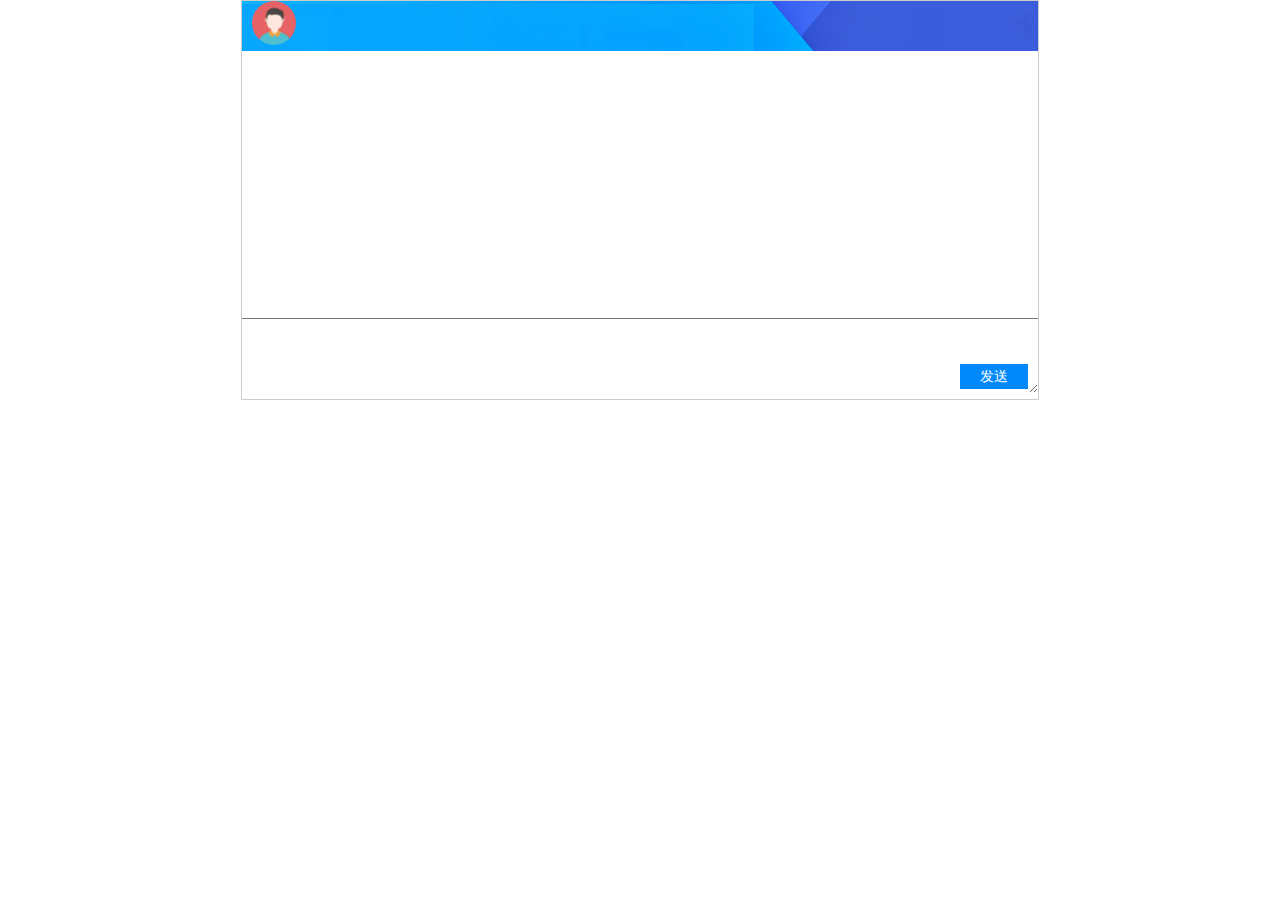
<file: src/main/resources/frontend/chatroom.html>
﻿<!DOCTYPE html>
<html>
<head>
    <meta http-equiv="Content-Type" content="text/html; charset=utf-8"/>
    <title>Wilson的聊天室</title>
    <link rel="icon" href="./static/img/chat.ico" type="image/x-icon"/>
    <link rel="stylesheet" type="text/css" href="./static/css/chatroom.css">
    <link rel="stylesheet" type="text/css" href="./static/css/common/layui.css">
    <link rel="stylesheet" type="text/css" href="./static/css/common/bootstrap.min.css">
    <link rel="stylesheet" type="text/css" href="./static/css/common/fileinput.min.css">
</head>
<script type="text/javascript" src="./static/js/common/jquery-1.9.1.min.js"></script>
<script type="text/javascript" src="./static/js/common/jquery.actual.min.js"></script>
<script type="text/javascript" src="./static/js/common/bootstrap.min.js"></script>
<script type="text/javascript">
    let userId;
    let socket;
    let sentMessageMap;
    let senderId;
    let receiverId;
    let msgType;

    let ws = {
        register: function () {
            if (!window.WebSocket) {
                return;
            }
            if (socket.readyState === WebSocket.OPEN) {
                var data = {
                    "userId": userId,
                    "type": "REGISTER"
                };
                socket.send(JSON.stringify(data));
            } else {
                alert("Websocket连接没有开启！");
            }
        },
        sendPrivateChatMsg: function (fromUser, toUser, content) {
            if (socket.readyState === WebSocket.OPEN) {
                let data = {
                    "msgType": msgType,
                    "fromUser": fromUser,
                    "toUser": toUser,
                    "content": content
                };
                socket.send(JSON.stringify(data));
            } else {
                alert("Websocket连接没有开启!");
            }
        },
        sendGroupChatMsg: function (roomId, fromUser, content) {
            if (socket.readyState === WebSocket.OPEN) {
                let data = {
                    "roomId": roomId,
                    "msgType": msgType,
                    "fromUser": fromUser,
                    "content": content
                };
                console.log("send:" + data);
                socket.send(JSON.stringify(data));
            } else {
                alert("Websocket连接没有开启!");
            }
        },
        remove: function () {
            socket.close();
        }
    };
    $(document).ready(function () {
        $(".sendBtn").click(function () {
            const content = $("#dope").val();
            msgType = getUrlParam("msgType");
            let result;
            switch (msgType) {
                case "GroupChat":
                    senderId = getUrlParam("fromUser");
                    roomId = getUrlParam("roomId");
                    result = ws.sendGroupChatMsg(roomId, senderId, content);
                    $("#dope").val("");
                    break;
                case "PrivateChat":
                    senderId = getUrlParam("fromUser");
                    receiverId = getUrlParam("toUser");
                    result = ws.sendPrivateChatMsg(senderId, receiverId, content);
                    $("#content").append("<br/>me: " + content);
                    $("#dope").val("");
                    break;
                default:
                    break;
            }
        });
    });

    //获取url中的参数
    function getUrlParam(name) {
        var reg = new RegExp("(^|&)" + name + "=([^&]*)(&|$)"); //构造一个含有目标参数的正则表达式对象
        var r = window.location.search.substr(1).match(reg);  //匹配目标参数
        if (r != null) return unescape(r[2]);
        return null; //返回参数值
    }

    function randomString(length) {
        length = length || 32;
        let t = "ABCDEFGHJKMNPQRSTWXYZabcdefhijkmnprstwxyz2345678",
            a = t.length,
            n = "";
        for (let i = 0; i < length; i++) n += t.charAt(Math.floor(Math.random() * a));
        return n
    }

    if (!window.WebSocket) {
        window.WebSocket = window.MozWebSocket;
    }
    if (window.WebSocket) {
        let params;
        if (getUrlParam("msgType") === "PrivateChat") {
            params = "?fromUser=" + getUrlParam("fromUser") + "&toUser=" + getUrlParam("toUser") + "&msgType=PrivateChat";
        } else if (getUrlParam("msgType") === "GroupChat") {
            let user = getUrlParam("fromUser") === null ? randomString(6) : getUrlParam("fromUser");
            let roomId = getUrlParam("roomId");
            params = "?msgType=GroupChat&fromUser=" + user + "&roomId=" + roomId;
        } else {
            params = "?msgType=null";
        }
        socket = new WebSocket("ws://localhost:9000/chat" + params);
        socket.onmessage = function (event) {
            console.log("on message:" + event.data);
            let resp;
            let msgType = getUrlParam("msgType") == null ? "GroupChat" : getUrlParam("msgType");
            switch (msgType) {
                case "GroupChat":
                    senderId = getUrlParam("fromUser");
                    resp = $.parseJSON(event.data);
                    if (resp.code === 200) {
                        let data = resp.data;
                        if (data.fromUser === senderId) {
                            $("#content").append("<br/>me: " + data.content);
                        } else {
                            $("#content").append("<br/>" + data.fromUser + ": " + data.content);
                        }
                    } else {
                        console.log("resp.msg:" + resp.msg);
                    }
                    break;
                case "PrivateChat":
                    senderId = getUrlParam("fromUser");
                    resp = $.parseJSON(event.data);
                    if (resp.code === 200) {
                        let data = resp.data;
                        if (data.toUser === senderId) {
                            $("#content").append("<br/>" + data.fromUser + ": " + data.content);
                        }
                    } else {
                        console.log("resp.msg:" + resp.msg);
                    }
                    break;
                default:
                    break;
            }
        };
        socket.onopen = function () {
            console.log("websocket connect success");
        };
        socket.onclose = function (event) {
            console.log("websocket close");
            console.log(event);
        };
    } else {
        alert("您的浏览器不支持WebSocket！");
    }</script>

<body>
<div class="qqBox">
    <div class="BoxHead">
        <div class="headImg">
            <img id="avatarUrl" src="static/img/avatar/Member001.jpg"/>
        </div>
        <div id="username" class="internetName"></div>
    </div>
    <div class="context">
        <div class="conRight">
            <div class="Righthead">
                <div class="headName"></div>
            </div>
        </div>
        <div id="content"></div>
    </div>

    <div class="inputBox">
        <!--            <div class="inputBox">-->
        <textarea id="dope"
                  style="overflow:hidden;width: 100%;height: 75px;border-bottom: none;border-left: none;border-right: none; outline: none;"
                  name="" rows="" cols=""></textarea>
        <button title="按下回车可发送" class="sendBtn">发送</button>
    </div>
</div>


</body>
</html>
</file>
<file: src/main/resources/frontend/static/css/chatroom.css>
body {
	font-family:"微软雅黑" !important;
}

.qqBox{
    width: 798px;
    height: 400px;
    border: 1px solid #ccc;
    position: relative;
    top: 0;
    bottom: 0;
    left: 0;
    right: 0;
    margin:auto;
    display: -webkit-box;
    -webkit-box-orient: vertical;
}
.BoxHead{
    width: 100%;
    height: 52px;
    background: url(../img/box_head.jpg) no-repeat;
    display: -webkit-box;
    -webkit-box-orient: horizontal;
}
.headImg{
    width: 44px;
    height: 44px;
    border-radius: 60%;
    margin:0 10px;
}
.headImg img{
    width: 100%;
    height: 100%;
    border-radius:50%;
}
.internetName{
    width: auto;
    height: 52px;
    line-height: 52px;
    color: white;
}
.context{
	-webkit-box-flex: 1;
	display: -webkit-box;
	-webkit-box-orient: horizontal;
    height: 300px;
}
.conLeft{
    width: 200px;
    height:548px;
    overflow: auto;
    background: #fafafa;
}
.conLeft::-webkit-scrollbar{
    width: 0;
}
.conLeft ul{
    list-style: none;
    margin: 0;
    padding: 0;
}
.conLeft li{
    width: 100%;
    height: 62px;
    display: -webkit-box;
    -webkit-box-orient: horizontal;
}
.conLeft li .liLeft{
	position: relative;
    width:30%;
    height: 100%;
}
.liLeft img{
    margin: 10px;
    width: 42px;
    height: 42px;
}
.liRight span{
    display:block;
    font-size: 16px;
    height: 31px;
    line-height: 31px;
}
.liRight span:last-child{
    font-size: 14px;
    color: #767676;
    line-height:15px;
    overflow: hidden;
}
.conRight{
    -webkit-box-flex: 1;
    display: none;
    -webkit-box-orient: vertical;
}
.Righthead{
    width: 100%;
    height: 42px;
    border-bottom: 1px solid #ccc;
}
.headName{
    width: auto;
    height: 100%;
    line-height: 42px;
    margin-left: 20px;
    font-family: "微软雅黑";
    font-size: 18px;
    float: left;
}
.headConfig{
    width: 20%;
    float: right;
    height: 100%;
    
}
.headConfig ul{
    list-style: none;
    margin: 0;
    padding: 0;
    display: -webkit-box;
    -webkit-box-orient: horizontal;
}
.headConfig li{
    margin:10px 5px;
}
.RightCont{
    -webkit-box-flex: 1;
    overflow-y: scroll;
    overflow-x: hidden;
}

.RightCont::-webkit-scrollbar{
    width: 15px;
}
.RightCont ul{
    list-style: none;
    margin: 0;
    padding: 0;
}
.RightCont li{
    width: 100%;
    /* height: 42px; */
    /*display: -webkit-box;
    -webkit-box-orient: horizontal;*/
    margin-top: 10px;
}
.nesHead{
    border-radius: 50%;
    margin-left:10px ;
    float: left;
}
.nesHead img{
    width: 40px;
    height: 40px;
    border-radius: 50%;
}
.news{
    /* width: 300px; */
    word-wrap: break-word;
    background: #eeeeee;
    padding:5px 16px;
    margin: 4px;
    line-height: 24px;
    font-size: 14px;
    border-radius:10px;
    /* margin-left: 180px; */
    position: relative;
    float: left;
    text-align:left;
}
.news .jiao{
    position: absolute;
    left: -8px;
    top: 10px;
}
.ExP img{
	width: 21px;
    height: 18px;
    margin-top: 2px;
    cursor: pointer;
}
.Expr{
    width: 60px;
    height: 60px;
    margin: 5px;
}
.answerHead{
    border-radius: 50%;
    margin-left:15px ;
    float: left;
}
.answerHead img{
    width: 40px;
    height: 40px;
    border-radius: 50%;
}
.answers{
    /* width: 300px; */
    word-wrap: break-word;
    background: #eeeeee;
    padding:5px 16px;
    margin: 4px;
    line-height: 24px;
    font-size: 14px;
    border-radius:10px;
    margin-left: 10px;
    /* margin-right: 170px; */
    position: relative;
    float: right;
}
.answers .jiao{
    position: absolute;
    right: -8px;
    top: 10px;
}
.RightFoot{
    width: 100%;
    height: 118px;
    border-top: 1px solid #ccc;
    position: relative;
}
.emjon{
    width: 425px;
    height: 250px;
    border: 1px solid #ccc;
    position: absolute;
    left:0;
    top:-250px;
    display: none;
    background: #fff;
}
.emjon ul{
    list-style: none;
    margin:0;
}
.emjon ul li{
    width: 50px;
    height: 50px;
    margin: 5px;
    float: left;
    
}
.emjon ul li:hover{
box-shadow:5px 5px 5px #888888;
transform: scale(1.2);
    
}
.emjon ul li img{
    width: 100%;
    height: 100%;
    
}
.footTop{
    width: 100%;
    height: auto;
}
.footTop ul{
    list-style: none;
    margin: 0;
    padding: 0;
    display: -webkit-box;
    -webkit-box-orient: horizontal;
}
.footTop li{
    margin: 5px 5px;
}
.sendBtn{
    width: 68px;
    height: 25px;
    background: #0188fb;
    border: none;
    position: absolute;
    bottom: 10px;
    right: 10px;
    color: white;
}
.bg{
    background: #ebebec;
}
.hidden-userId{
    display:none !important;
}
.hidden-groupId {
	display:none !important;
}
.newsList-temp {
    display:none !important;	
}
.send-file-shown {
    width: 250px; 
    margin-left:277px; 
    float:left;
    border-radius: 10px;
    background: #eeeeee;
    padding: 8px 20px;
}
.receive-file-shown {
    width: 250px;
    margin-right: 262px !important;
    float:right;
    border-radius: 10px;
    background: #eeeeee;
    padding: 8px 20px;
}
.badge-avatar {
	margin: 0px 0px 0px 42px;
    position: absolute !important;
}
.logout {
	margin-left: 625px;
    margin-bottom: 20px;
    opacity: 0.5 !important;
}
.file-upload {
	cursor: pointer;
}
</file>
<file: src/main/resources/frontend/static/css/common/layui.css>
/** layui-v2.2.5 MIT License By https://www.layui.com */
 .layui-inline,img{display:inline-block;vertical-align:middle}h1,h2,h3,h4,h5,h6{font-weight:400}.layui-edge,.layui-header,.layui-inline,.layui-main{position:relative}.layui-btn,.layui-edge,.layui-inline,img{vertical-align:middle}.layui-btn,.layui-disabled,.layui-icon,.layui-unselect{-webkit-user-select:none;-ms-user-select:none;-moz-user-select:none}blockquote,body,button,dd,div,dl,dt,form,h1,h2,h3,h4,h5,h6,input,li,ol,p,pre,td,textarea,th,ul{margin:0;padding:0;-webkit-tap-highlight-color:rgba(0,0,0,0)}a:active,a:hover{outline:0}img{border:none}li{list-style:none}table{border-collapse:collapse;border-spacing:0}h4,h5,h6{font-size:100%}button,input,optgroup,option,select,textarea{font-family:inherit;font-size:inherit;font-style:inherit;font-weight:inherit;outline:0}pre{white-space:pre-wrap;white-space:-moz-pre-wrap;white-space:-pre-wrap;white-space:-o-pre-wrap;word-wrap:break-word}body{line-height:24px;font:14px Helvetica Neue,Helvetica,PingFang SC,\5FAE\8F6F\96C5\9ED1,Tahoma,Arial,sans-serif}hr{height:1px;margin:10px 0;border:0;clear:both}a{color:#333;text-decoration:none}a:hover{color:#777}a cite{font-style:normal;*cursor:pointer}.layui-border-box,.layui-border-box *{box-sizing:border-box}.layui-box,.layui-box *{box-sizing:content-box}.layui-clear{clear:both;*zoom:1}.layui-clear:after{content:'\20';clear:both;*zoom:1;display:block;height:0}.layui-inline{*display:inline;*zoom:1}.layui-edge{display:inline-block;width:0;height:0;border-width:6px;border-style:dashed;border-color:transparent;overflow:hidden}.layui-edge-top{top:-4px;border-bottom-color:#999;border-bottom-style:solid}.layui-edge-right{border-left-color:#999;border-left-style:solid}.layui-edge-bottom{top:2px;border-top-color:#999;border-top-style:solid}.layui-edge-left{border-right-color:#999;border-right-style:solid}.layui-elip{text-overflow:ellipsis;overflow:hidden;white-space:nowrap}.layui-disabled,.layui-disabled:hover{color:#d2d2d2!important;cursor:not-allowed!important}.layui-circle{border-radius:100%}.layui-show{display:block!important}.layui-hide{display:none!important}@font-face{font-family:layui-icon;src:url(../font/iconfont.eot?v=220);src:url(../font/iconfont.eot?v=220#iefix) format('embedded-opentype'),url(../font/iconfont.svg?v=220#iconfont) format('svg'),url(../font/iconfont.woff?v=220) format('woff'),url(../font/iconfont.ttf?v=220) format('truetype')}.layui-icon{font-family:layui-icon!important;font-size:16px;font-style:normal;-webkit-font-smoothing:antialiased;-moz-osx-font-smoothing:grayscale}.layui-icon-duihua:before{content:"\e611"}.layui-icon-shezhi:before{content:"\e614"}.layui-icon-yinshenim:before{content:"\e60f"}.layui-icon-search:before{content:"\e615"}.layui-icon-fenxiang1:before{content:"\e641"}.layui-icon-shezhi1:before{content:"\e620"}.layui-icon-yinqing:before{content:"\e628"}.layui-icon-yuejuancuohao:before{content:"\1006"}.layui-icon-cuo:before{content:"\1007"}.layui-icon-baobiao:before{content:"\e629"}.layui-icon-star:before{content:"\e600"}.layui-icon-yuandian:before{content:"\e617"}.layui-icon-chat:before{content:"\e606"}.layui-icon-logo:before{content:"\e609"}.layui-icon-list:before{content:"\e60a"}.layui-icon-tubiao:before{content:"\e62c"}.layui-icon-right:before{content:"\1005"}.layui-icon-huanfu2:before{content:"\e61b"}.layui-icon-On-line:before{content:"\e610"}.layui-icon-biaoge:before{content:"\e62d"}.layui-icon-youyou:before{content:"\e602"}.layui-icon-zuozuo:before{content:"\e603"}.layui-icon-cart-simple:before{content:"\e698"}.layui-icon-cry:before{content:"\e69c"}.layui-icon-smile:before{content:"\e6af"}.layui-icon-survey:before{content:"\e6b2"}.layui-icon-tree:before{content:"\e62e"}.layui-icon-iconfont17:before{content:"\e62f"}.layui-icon-tianjia:before{content:"\e61f"}.layui-icon-xiazai:before{content:"\e601"}.layui-icon-xuanzemoban48:before{content:"\e630"}.layui-icon-gongju:before{content:"\e631"}.layui-icon-face-surprised:before{content:"\e664"}.layui-icon-bianji:before{content:"\e642"}.layui-icon-speaker:before{content:"\e645"}.layui-icon-xiangxia:before{content:"\e61a"}.layui-icon-wenjian:before{content:"\e621"}.layui-icon-layouts:before{content:"\e632"}.layui-icon-duigou:before{content:"\e618"}.layui-icon-tianjia1:before{content:"\e608"}.layui-icon-yaoyaozhibofanye:before{content:"\e633"}.layui-icon-read:before{content:"\e705"}.layui-icon-404:before{content:"\e61c"}.layui-icon-lunbozutu:before{content:"\e634"}.layui-icon-help:before{content:"\e607"}.layui-icon-daima1:before{content:"\e635"}.layui-icon-jinshui:before{content:"\e636"}.layui-icon-find-fill:before{content:"\e670"}.layui-icon-about:before{content:"\e60b"}.layui-icon-location:before{content:"\e715"}.layui-icon-xiangshang:before{content:"\e619"}.layui-icon-pause:before{content:"\e651"}.layui-icon-riqi:before{content:"\e637"}.layui-icon-uploadfile:before{content:"\e61d"}.layui-icon-delete:before{content:"\e640"}.layui-icon-play:before{content:"\e652"}.layui-icon-top:before{content:"\e604"}.layui-icon-haoyouqingqiu:before{content:"\e612"}.layui-icon-weibiaoti1:before{content:"\e605"}.layui-icon-chuangkou:before{content:"\e638"}.layui-icon-comiisbiaoqing:before{content:"\e60c"}.layui-icon-zhengque:before{content:"\e616"}.layui-icon-dollar:before{content:"\e659"}.layui-icon-iconfontwodehaoyou:before{content:"\e613"}.layui-icon-wenjianxiazai:before{content:"\e61e"}.layui-icon-tupian:before{content:"\e60d"}.layui-icon-lianjie:before{content:"\e64c"}.layui-icon-diamond:before{content:"\e735"}.layui-icon-jilu:before{content:"\e60e"}.layui-icon-liucheng:before{content:"\e622"}.layui-icon-fontstrikethrough:before{content:"\e64f"}.layui-icon-unlink:before{content:"\e64d"}.layui-icon-bianjiwenzi:before{content:"\e639"}.layui-icon-sanjiao:before{content:"\e623"}.layui-icon-danxuankuanghouxuan:before{content:"\e63f"}.layui-icon-danxuankuangxuanzhong:before{content:"\e643"}.layui-icon-juzhongduiqi:before{content:"\e647"}.layui-icon-youduiqi:before{content:"\e648"}.layui-icon-zuoduiqi:before{content:"\e649"}.layui-icon-gongsisvgtubiaozongji22:before{content:"\e626"}.layui-icon-gongsisvgtubiaozongji23:before{content:"\e627"}.layui-icon-refresh-2:before{content:"\1002"}.layui-icon-loading-1:before{content:"\e63e"}.layui-icon-return:before{content:"\e65c"}.layui-icon-jiacu:before{content:"\e62b"}.layui-icon-uploading:before{content:"\e67c"}.layui-icon-liaotianduihuaimgoutong:before{content:"\e63a"}.layui-icon-video:before{content:"\e6ed"}.layui-icon-headset:before{content:"\e6fc"}.layui-icon-wenjianjiafan:before{content:"\e624"}.layui-icon-shouji:before{content:"\e63b"}.layui-icon-tianjia2:before{content:"\e654"}.layui-icon-wenjianjia:before{content:"\e7a0"}.layui-icon-biaoqing:before{content:"\e650"}.layui-icon-html:before{content:"\e64b"}.layui-icon-biaodan:before{content:"\e63c"}.layui-icon-cart:before{content:"\e657"}.layui-icon-camera-fill:before{content:"\e65d"}.layui-icon-25:before{content:"\e62a"}.layui-icon-emwdaima:before{content:"\e64e"}.layui-icon-fire:before{content:"\e756"}.layui-icon-set:before{content:"\e716"}.layui-icon-zitixiahuaxian:before{content:"\e646"}.layui-icon-sanjiao1:before{content:"\e625"}.layui-icon-tips:before{content:"\e702"}.layui-icon-tupian-copy-copy:before{content:"\e64a"}.layui-icon-more-vertical:before{content:"\e671"}.layui-icon-zhuti2:before{content:"\e66c"}.layui-icon-loading:before{content:"\e63d"}.layui-icon-xieti:before{content:"\e644"}.layui-icon-refresh-1:before{content:"\e666"}.layui-icon-rmb:before{content:"\e65e"}.layui-icon-home:before{content:"\e68e"}.layui-icon-user:before{content:"\e770"}.layui-icon-notice:before{content:"\e667"}.layui-icon-voice:before{content:"\e688"}.layui-icon-download:before{content:"\e681"}.layui-icon-snowflake:before{content:"\e6b1"}.layui-icon-yemian1:before{content:"\e655"}.layui-icon-template:before{content:"\e663"}.layui-icon-auz:before{content:"\e672"}.layui-icon-console:before{content:"\e665"}.layui-icon-app:before{content:"\e653"}.layui-icon-xiayiye:before{content:"\e65a"}.layui-icon-website:before{content:"\e7ae"}.layui-icon-xiayiye1:before{content:"\e65b"}.layui-icon-component:before{content:"\e857"}.layui-icon-more:before{content:"\e65f"}.layui-icon-shrink-right:before{content:"\e668"}.layui-icon-spread-left:before{content:"\e66b"}.layui-icon-camera:before{content:"\e660"}.layui-icon-note:before{content:"\e66e"}.layui-icon-refresh:before{content:"\e669"}.layui-icon-nv:before{content:"\e661"}.layui-icon-nan:before{content:"\e662"}.layui-icon-senior:before{content:"\e674"}.layui-icon-theme:before{content:"\e66a"}.layui-icon-tread:before{content:"\e6c5"}.layui-icon-praise:before{content:"\e6c6"}.layui-icon-star-fill:before{content:"\e658"}.layui-icon-template-1:before{content:"\e656"}.layui-icon-loading-2:before{content:"\e66d"}.layui-main{width:1140px;margin:0 auto}.layui-header{z-index:1000;height:60px}.layui-header a:hover{transition:all .5s;-webkit-transition:all .5s}.layui-side{position:fixed;top:0;bottom:0;z-index:999;width:200px;overflow-x:hidden}.layui-side-scroll{width:220px;height:100%;overflow-x:hidden}.layui-body{position:absolute;left:200px;right:0;top:0;bottom:0;z-index:998;width:auto;overflow:hidden;overflow-y:auto;box-sizing:border-box}.layui-layout-body{overflow:hidden}.layui-layout-admin .layui-header{background-color:#23262E}.layui-layout-admin .layui-side{top:60px;width:200px;overflow-x:hidden}.layui-layout-admin .layui-body{top:60px;bottom:44px}.layui-layout-admin .layui-main{width:auto;margin:0 15px}.layui-layout-admin .layui-footer{position:fixed;left:200px;right:0;bottom:0;height:44px;line-height:44px;padding:0 15px;background-color:#eee}.layui-layout-admin .layui-logo{position:absolute;left:0;top:0;width:200px;height:100%;line-height:60px;text-align:center;color:#009688;font-size:16px}.layui-layout-admin .layui-header .layui-nav{background:0 0}.layui-layout-left{position:absolute!important;left:200px;top:0}.layui-layout-right{position:absolute!important;right:0;top:0}.layui-container{position:relative;margin:0 auto;padding:0 15px;box-sizing:border-box}.layui-fluid{position:relative;margin:0 auto;padding:0 15px}.layui-row:after,.layui-row:before{content:'';display:block;clear:both}.layui-col-lg1,.layui-col-lg10,.layui-col-lg11,.layui-col-lg12,.layui-col-lg2,.layui-col-lg3,.layui-col-lg4,.layui-col-lg5,.layui-col-lg6,.layui-col-lg7,.layui-col-lg8,.layui-col-lg9,.layui-col-md1,.layui-col-md10,.layui-col-md11,.layui-col-md12,.layui-col-md2,.layui-col-md3,.layui-col-md4,.layui-col-md5,.layui-col-md6,.layui-col-md7,.layui-col-md8,.layui-col-md9,.layui-col-sm1,.layui-col-sm10,.layui-col-sm11,.layui-col-sm12,.layui-col-sm2,.layui-col-sm3,.layui-col-sm4,.layui-col-sm5,.layui-col-sm6,.layui-col-sm7,.layui-col-sm8,.layui-col-sm9,.layui-col-xs1,.layui-col-xs10,.layui-col-xs11,.layui-col-xs12,.layui-col-xs2,.layui-col-xs3,.layui-col-xs4,.layui-col-xs5,.layui-col-xs6,.layui-col-xs7,.layui-col-xs8,.layui-col-xs9{position:relative;display:block;box-sizing:border-box}.layui-col-xs1,.layui-col-xs10,.layui-col-xs11,.layui-col-xs12,.layui-col-xs2,.layui-col-xs3,.layui-col-xs4,.layui-col-xs5,.layui-col-xs6,.layui-col-xs7,.layui-col-xs8,.layui-col-xs9{float:left}.layui-col-xs1{width:8.33333333%}.layui-col-xs2{width:16.66666667%}.layui-col-xs3{width:25%}.layui-col-xs4{width:33.33333333%}.layui-col-xs5{width:41.66666667%}.layui-col-xs6{width:50%}.layui-col-xs7{width:58.33333333%}.layui-col-xs8{width:66.66666667%}.layui-col-xs9{width:75%}.layui-col-xs10{width:83.33333333%}.layui-col-xs11{width:91.66666667%}.layui-col-xs12{width:100%}.layui-col-xs-offset1{margin-left:8.33333333%}.layui-col-xs-offset2{margin-left:16.66666667%}.layui-col-xs-offset3{margin-left:25%}.layui-col-xs-offset4{margin-left:33.33333333%}.layui-col-xs-offset5{margin-left:41.66666667%}.layui-col-xs-offset6{margin-left:50%}.layui-col-xs-offset7{margin-left:58.33333333%}.layui-col-xs-offset8{margin-left:66.66666667%}.layui-col-xs-offset9{margin-left:75%}.layui-col-xs-offset10{margin-left:83.33333333%}.layui-col-xs-offset11{margin-left:91.66666667%}.layui-col-xs-offset12{margin-left:100%}@media screen and (max-width:768px){.layui-hide-xs{display:none!important}.layui-show-xs-block{display:block!important}.layui-show-xs-inline{display:inline!important}.layui-show-xs-inline-block{display:inline-block!important}}@media screen and (min-width:768px){.layui-container{width:750px}.layui-hide-sm{display:none!important}.layui-show-sm-block{display:block!important}.layui-show-sm-inline{display:inline!important}.layui-show-sm-inline-block{display:inline-block!important}.layui-col-sm1,.layui-col-sm10,.layui-col-sm11,.layui-col-sm12,.layui-col-sm2,.layui-col-sm3,.layui-col-sm4,.layui-col-sm5,.layui-col-sm6,.layui-col-sm7,.layui-col-sm8,.layui-col-sm9{float:left}.layui-col-sm1{width:8.33333333%}.layui-col-sm2{width:16.66666667%}.layui-col-sm3{width:25%}.layui-col-sm4{width:33.33333333%}.layui-col-sm5{width:41.66666667%}.layui-col-sm6{width:50%}.layui-col-sm7{width:58.33333333%}.layui-col-sm8{width:66.66666667%}.layui-col-sm9{width:75%}.layui-col-sm10{width:83.33333333%}.layui-col-sm11{width:91.66666667%}.layui-col-sm12{width:100%}.layui-col-sm-offset1{margin-left:8.33333333%}.layui-col-sm-offset2{margin-left:16.66666667%}.layui-col-sm-offset3{margin-left:25%}.layui-col-sm-offset4{margin-left:33.33333333%}.layui-col-sm-offset5{margin-left:41.66666667%}.layui-col-sm-offset6{margin-left:50%}.layui-col-sm-offset7{margin-left:58.33333333%}.layui-col-sm-offset8{margin-left:66.66666667%}.layui-col-sm-offset9{margin-left:75%}.layui-col-sm-offset10{margin-left:83.33333333%}.layui-col-sm-offset11{margin-left:91.66666667%}.layui-col-sm-offset12{margin-left:100%}}@media screen and (min-width:992px){.layui-container{width:970px}.layui-hide-md{display:none!important}.layui-show-md-block{display:block!important}.layui-show-md-inline{display:inline!important}.layui-show-md-inline-block{display:inline-block!important}.layui-col-md1,.layui-col-md10,.layui-col-md11,.layui-col-md12,.layui-col-md2,.layui-col-md3,.layui-col-md4,.layui-col-md5,.layui-col-md6,.layui-col-md7,.layui-col-md8,.layui-col-md9{float:left}.layui-col-md1{width:8.33333333%}.layui-col-md2{width:16.66666667%}.layui-col-md3{width:25%}.layui-col-md4{width:33.33333333%}.layui-col-md5{width:41.66666667%}.layui-col-md6{width:50%}.layui-col-md7{width:58.33333333%}.layui-col-md8{width:66.66666667%}.layui-col-md9{width:75%}.layui-col-md10{width:83.33333333%}.layui-col-md11{width:91.66666667%}.layui-col-md12{width:100%}.layui-col-md-offset1{margin-left:8.33333333%}.layui-col-md-offset2{margin-left:16.66666667%}.layui-col-md-offset3{margin-left:25%}.layui-col-md-offset4{margin-left:33.33333333%}.layui-col-md-offset5{margin-left:41.66666667%}.layui-col-md-offset6{margin-left:50%}.layui-col-md-offset7{margin-left:58.33333333%}.layui-col-md-offset8{margin-left:66.66666667%}.layui-col-md-offset9{margin-left:75%}.layui-col-md-offset10{margin-left:83.33333333%}.layui-col-md-offset11{margin-left:91.66666667%}.layui-col-md-offset12{margin-left:100%}}@media screen and (min-width:1200px){.layui-container{width:1170px}.layui-hide-lg{display:none!important}.layui-show-lg-block{display:block!important}.layui-show-lg-inline{display:inline!important}.layui-show-lg-inline-block{display:inline-block!important}.layui-col-lg1,.layui-col-lg10,.layui-col-lg11,.layui-col-lg12,.layui-col-lg2,.layui-col-lg3,.layui-col-lg4,.layui-col-lg5,.layui-col-lg6,.layui-col-lg7,.layui-col-lg8,.layui-col-lg9{float:left}.layui-col-lg1{width:8.33333333%}.layui-col-lg2{width:16.66666667%}.layui-col-lg3{width:25%}.layui-col-lg4{width:33.33333333%}.layui-col-lg5{width:41.66666667%}.layui-col-lg6{width:50%}.layui-col-lg7{width:58.33333333%}.layui-col-lg8{width:66.66666667%}.layui-col-lg9{width:75%}.layui-col-lg10{width:83.33333333%}.layui-col-lg11{width:91.66666667%}.layui-col-lg12{width:100%}.layui-col-lg-offset1{margin-left:8.33333333%}.layui-col-lg-offset2{margin-left:16.66666667%}.layui-col-lg-offset3{margin-left:25%}.layui-col-lg-offset4{margin-left:33.33333333%}.layui-col-lg-offset5{margin-left:41.66666667%}.layui-col-lg-offset6{margin-left:50%}.layui-col-lg-offset7{margin-left:58.33333333%}.layui-col-lg-offset8{margin-left:66.66666667%}.layui-col-lg-offset9{margin-left:75%}.layui-col-lg-offset10{margin-left:83.33333333%}.layui-col-lg-offset11{margin-left:91.66666667%}.layui-col-lg-offset12{margin-left:100%}}.layui-col-space1{margin:-.5px}.layui-col-space1>*{padding:.5px}.layui-col-space3{margin:-1.5px}.layui-col-space3>*{padding:1.5px}.layui-col-space5{margin:-2.5px}.layui-col-space5>*{padding:2.5px}.layui-col-space8{margin:-3.5px}.layui-col-space8>*{padding:3.5px}.layui-col-space10{margin:-5px}.layui-col-space10>*{padding:5px}.layui-col-space12{margin:-6px}.layui-col-space12>*{padding:6px}.layui-col-space15{margin:-7.5px}.layui-col-space15>*{padding:7.5px}.layui-col-space18{margin:-9px}.layui-col-space18>*{padding:9px}.layui-col-space20{margin:-10px}.layui-col-space20>*{padding:10px}.layui-col-space22{margin:-11px}.layui-col-space22>*{padding:11px}.layui-col-space25{margin:-12.5px}.layui-col-space25>*{padding:12.5px}.layui-col-space30{margin:-15px}.layui-col-space30>*{padding:15px}.layui-btn,.layui-input,.layui-select,.layui-textarea,.layui-upload-button{outline:0;-webkit-appearance:none;transition:all .3s;-webkit-transition:all .3s;box-sizing:border-box}.layui-elem-quote{margin-bottom:10px;padding:15px;line-height:22px;border-left:5px solid #009688;border-radius:0 2px 2px 0;background-color:#f2f2f2}.layui-quote-nm{border-style:solid;border-width:1px 1px 1px 5px;background:0 0}.layui-elem-field{margin-bottom:10px;padding:0;border-width:1px;border-style:solid}.layui-elem-field legend{margin-left:20px;padding:0 10px;font-size:20px;font-weight:300}.layui-field-title{margin:10px 0 20px;border-width:1px 0 0}.layui-field-box{padding:10px 15px}.layui-field-title .layui-field-box{padding:10px 0}.layui-progress{position:relative;height:6px;border-radius:20px;background-color:#e2e2e2}.layui-progress-bar{position:absolute;left:0;top:0;width:0;max-width:100%;height:6px;border-radius:20px;text-align:right;background-color:#5FB878;transition:all .3s;-webkit-transition:all .3s}.layui-progress-big,.layui-progress-big .layui-progress-bar{height:18px;line-height:18px}.layui-progress-text{position:relative;top:-20px;line-height:18px;font-size:12px;color:#666}.layui-progress-big .layui-progress-text{position:static;padding:0 10px;color:#fff}.layui-collapse{border-width:1px;border-style:solid;border-radius:2px}.layui-colla-content,.layui-colla-item{border-top-width:1px;border-top-style:solid}.layui-colla-item:first-child{border-top:none}.layui-colla-title{position:relative;height:42px;line-height:42px;padding:0 15px 0 35px;color:#333;background-color:#f2f2f2;cursor:pointer;font-size:14px}.layui-colla-content{display:none;padding:10px 15px;line-height:22px;color:#666}.layui-colla-icon{position:absolute;left:15px;top:0;font-size:14px}.layui-card-body,.layui-card-header,.layui-form-label,.layui-form-mid,.layui-form-select,.layui-input-block,.layui-input-inline,.layui-textarea{position:relative}.layui-card{margin-bottom:15px;border-radius:2px;background-color:#fff;box-shadow:0 1px 2px 0 rgba(0,0,0,.05)}.layui-card:last-child{margin-bottom:0}.layui-card-header{height:42px;line-height:42px;padding:0 15px;border-bottom:1px solid #f6f6f6;color:#333;border-radius:2px 2px 0 0;font-size:14px}.layui-bg-black,.layui-bg-blue,.layui-bg-cyan,.layui-bg-green,.layui-bg-orange,.layui-bg-red{color:#fff!important}.layui-card-body{padding:10px 15px;line-height:24px}.layui-card-body .layui-table{margin:5px 0}.layui-card .layui-tab{margin:0}.layui-panel-window{position:relative;padding:15px;border-radius:0;border-top:5px solid #E6E6E6;background-color:#fff}.layui-bg-red{background-color:#FF5722!important}.layui-bg-orange{background-color:#FFB800!important}.layui-bg-green{background-color:#009688!important}.layui-bg-cyan{background-color:#2F4056!important}.layui-bg-blue{background-color:#1E9FFF!important}.layui-bg-black{background-color:#393D49!important}.layui-bg-gray{background-color:#eee!important;color:#666!important}.layui-badge-rim,.layui-colla-content,.layui-colla-item,.layui-collapse,.layui-elem-field,.layui-form-pane .layui-form-item[pane],.layui-form-pane .layui-form-label,.layui-input,.layui-layedit,.layui-layedit-tool,.layui-quote-nm,.layui-select,.layui-tab-bar,.layui-tab-card,.layui-tab-title,.layui-tab-title .layui-this:after,.layui-textarea{border-color:#e6e6e6}.layui-timeline-item:before,hr{background-color:#e6e6e6}.layui-text{line-height:22px;font-size:14px;color:#666}.layui-text h1,.layui-text h2,.layui-text h3{font-weight:500;color:#333}.layui-text h1{font-size:30px}.layui-text h2{font-size:24px}.layui-text h3{font-size:18px}.layui-text a:not(.layui-btn){color:#01AAED}.layui-text a:not(.layui-btn):hover{text-decoration:underline}.layui-text ul{padding:5px 0 5px 15px}.layui-text ul li{margin-top:5px;list-style-type:disc}.layui-text em,.layui-word-aux{color:#999!important;padding:0 5px!important}.layui-btn{display:inline-block;height:38px;line-height:38px;padding:0 18px;background-color:#009688;color:#fff;white-space:nowrap;text-align:center;font-size:14px;border:none;border-radius:2px;cursor:pointer}.layui-btn:hover{opacity:.8;filter:alpha(opacity=80);color:#fff}.layui-btn:active{opacity:1;filter:alpha(opacity=100)}.layui-btn+.layui-btn{margin-left:10px}.layui-btn-container{font-size:0}.layui-btn-container .layui-btn{margin-right:10px;margin-bottom:10px}.layui-btn-container .layui-btn+.layui-btn{margin-left:0}.layui-table .layui-btn-container .layui-btn{margin-bottom:9px}.layui-btn-radius{border-radius:100px}.layui-btn .layui-icon{margin-right:3px;font-size:18px;vertical-align:bottom;vertical-align:middle\9}.layui-btn-primary{border:1px solid #C9C9C9;background-color:#fff;color:#555}.layui-btn-primary:hover{border-color:#009688;color:#333}.layui-btn-normal{background-color:#1E9FFF}.layui-btn-warm{background-color:#FFB800}.layui-btn-danger{background-color:#FF5722}.layui-btn-disabled,.layui-btn-disabled:active,.layui-btn-disabled:hover{border:1px solid #e6e6e6;background-color:#FBFBFB;color:#C9C9C9;cursor:not-allowed;opacity:1}.layui-btn-lg{height:44px;line-height:44px;padding:0 25px;font-size:16px}.layui-btn-sm{height:30px;line-height:30px;padding:0 10px;font-size:12px}.layui-btn-sm i{font-size:16px!important}.layui-btn-xs{height:22px;line-height:22px;padding:0 5px;font-size:12px}.layui-btn-xs i{font-size:14px!important}.layui-btn-group{display:inline-block;vertical-align:middle;font-size:0}.layui-btn-group .layui-btn{margin-left:0!important;margin-right:0!important;border-left:1px solid rgba(255,255,255,.5);border-radius:0}.layui-btn-group .layui-btn-primary{border-left:none}.layui-btn-group .layui-btn-primary:hover{border-color:#C9C9C9;color:#009688}.layui-btn-group .layui-btn:first-child{border-left:none;border-radius:2px 0 0 2px}.layui-btn-group .layui-btn-primary:first-child{border-left:1px solid #c9c9c9}.layui-btn-group .layui-btn:last-child{border-radius:0 2px 2px 0}.layui-btn-group .layui-btn+.layui-btn{margin-left:0}.layui-btn-group+.layui-btn-group{margin-left:10px}.layui-btn-fluid{width:100%}.layui-input,.layui-select,.layui-textarea{height:38px;line-height:1.3;line-height:38px\9;border-width:1px;border-style:solid;background-color:#fff;border-radius:2px}.layui-input::-webkit-input-placeholder,.layui-select::-webkit-input-placeholder,.layui-textarea::-webkit-input-placeholder{line-height:1.3}.layui-input,.layui-textarea{display:block;width:100%;padding-left:10px}.layui-input:hover,.layui-textarea:hover{border-color:#D2D2D2!important}.layui-input:focus,.layui-textarea:focus{border-color:#C9C9C9!important}.layui-textarea{min-height:100px;height:auto;line-height:20px;padding:6px 10px;resize:vertical}.layui-select{padding:0 10px}.layui-form input[type=checkbox],.layui-form input[type=radio],.layui-form select{display:none}.layui-form [lay-ignore]{display:initial}.layui-form-item{margin-bottom:15px;clear:both;*zoom:1}.layui-form-item:after{content:'\20';clear:both;*zoom:1;display:block;height:0}.layui-form-label{float:left;display:block;padding:9px 15px;width:80px;font-weight:400;line-height:20px;text-align:right}.layui-form-label-col{display:block;float:none;padding:9px 0;line-height:20px;text-align:left}.layui-form-item .layui-inline{margin-bottom:5px;margin-right:10px}.layui-input-block{margin-left:110px;min-height:36px}.layui-input-inline{display:inline-block;vertical-align:middle}.layui-form-item .layui-input-inline{float:left;width:190px;margin-right:10px}.layui-form-text .layui-input-inline{width:auto}.layui-form-mid{float:left;display:block;padding:9px 0!important;line-height:20px;margin-right:10px}.layui-form-danger+.layui-form-select .layui-input,.layui-form-danger:focus{border-color:#FF5722!important}.layui-form-select .layui-input{padding-right:30px;cursor:pointer}.layui-form-select .layui-edge{position:absolute;right:10px;top:50%;margin-top:-3px;cursor:pointer;border-width:6px;border-top-color:#c2c2c2;border-top-style:solid;transition:all .3s;-webkit-transition:all .3s}.layui-form-select dl{display:none;position:absolute;left:0;top:42px;padding:5px 0;z-index:999;min-width:100%;border:1px solid #d2d2d2;max-height:300px;overflow-y:auto;background-color:#fff;border-radius:2px;box-shadow:0 2px 4px rgba(0,0,0,.12);box-sizing:border-box}.layui-form-select dl dd,.layui-form-select dl dt{padding:0 10px;line-height:36px;white-space:nowrap;overflow:hidden;text-overflow:ellipsis}.layui-form-select dl dt{font-size:12px;color:#999}.layui-form-select dl dd{cursor:pointer}.layui-form-select dl dd:hover{background-color:#f2f2f2}.layui-form-select .layui-select-group dd{padding-left:20px}.layui-form-select dl dd.layui-select-tips{padding-left:10px!important;color:#999}.layui-form-select dl dd.layui-this{background-color:#5FB878;color:#fff}.layui-form-checkbox,.layui-form-select dl dd.layui-disabled{background-color:#fff}.layui-form-selected dl{display:block}.layui-form-checkbox,.layui-form-checkbox *,.layui-form-switch{display:inline-block;vertical-align:middle}.layui-form-selected .layui-edge{margin-top:-9px;-webkit-transform:rotate(180deg);transform:rotate(180deg);margin-top:-3px\9}:root .layui-form-selected .layui-edge{margin-top:-9px\0/IE9}.layui-form-selectup dl{top:auto;bottom:42px}.layui-select-none{margin:5px 0;text-align:center;color:#999}.layui-select-disabled .layui-disabled{border-color:#eee!important}.layui-select-disabled .layui-edge{border-top-color:#d2d2d2}.layui-form-checkbox{position:relative;height:30px;line-height:28px;margin-right:10px;padding-right:30px;border:1px solid #d2d2d2;cursor:pointer;font-size:0;border-radius:2px;-webkit-transition:.1s linear;transition:.1s linear;box-sizing:border-box}.layui-form-checkbox:hover{border:1px solid #c2c2c2}.layui-form-checkbox span{padding:0 10px;height:100%;font-size:14px;background-color:#d2d2d2;color:#fff;overflow:hidden;white-space:nowrap;text-overflow:ellipsis}.layui-form-checkbox:hover span{background-color:#c2c2c2}.layui-form-checkbox i{position:absolute;right:0;width:30px;color:#fff;font-size:20px;text-align:center}.layui-form-checkbox:hover i{color:#c2c2c2}.layui-form-checked,.layui-form-checked:hover{border-color:#5FB878}.layui-form-checked span,.layui-form-checked:hover span{background-color:#5FB878}.layui-form-checked i,.layui-form-checked:hover i{color:#5FB878}.layui-form-item .layui-form-checkbox{margin-top:4px}.layui-form-checkbox[lay-skin=primary]{height:auto!important;line-height:normal!important;border:none!important;margin-right:0;padding-right:0;background:0 0}.layui-form-checkbox[lay-skin=primary] span{float:right;padding-right:15px;line-height:18px;background:0 0;color:#666}.layui-form-checkbox[lay-skin=primary] i{position:relative;top:0;width:16px;height:16px;line-height:16px;border:1px solid #d2d2d2;font-size:12px;border-radius:2px;background-color:#fff;-webkit-transition:.1s linear;transition:.1s linear}.layui-form-checkbox[lay-skin=primary]:hover i{border-color:#5FB878;color:#fff}.layui-form-checked[lay-skin=primary] i{border-color:#5FB878;background-color:#5FB878;color:#fff}.layui-checkbox-disbaled[lay-skin=primary] span{background:0 0!important;color:#c2c2c2}.layui-checkbox-disbaled[lay-skin=primary]:hover i{border-color:#d2d2d2}.layui-form-item .layui-form-checkbox[lay-skin=primary]{margin-top:10px}.layui-form-switch{position:relative;height:22px;line-height:22px;width:42px;padding:0 5px;margin-top:8px;border:1px solid #d2d2d2;border-radius:20px;cursor:pointer;background-color:#fff;-webkit-transition:.1s linear;transition:.1s linear}.layui-form-switch i{position:absolute;left:5px;top:3px;width:16px;height:16px;border-radius:20px;background-color:#d2d2d2;-webkit-transition:.1s linear;transition:.1s linear}.layui-form-switch em{position:absolute;right:5px;top:0;width:25px;padding:0!important;text-align:center!important;color:#999!important;font-style:normal!important;font-size:12px}.layui-form-onswitch{border-color:#5FB878;background-color:#5FB878}.layui-form-onswitch i{left:32px;background-color:#fff}.layui-form-onswitch em{left:5px;right:auto;color:#fff!important}.layui-checkbox-disbaled{border-color:#e2e2e2!important}.layui-checkbox-disbaled span{background-color:#e2e2e2!important}.layui-checkbox-disbaled:hover i{color:#fff!important}[lay-radio]{display:none}.layui-form-radio,.layui-form-radio *{display:inline-block;vertical-align:middle}.layui-form-radio{line-height:28px;margin:6px 10px 0 0;padding-right:10px;cursor:pointer;font-size:0}.layui-form-radio *{font-size:14px}.layui-form-radio>i{margin-right:8px;font-size:22px;color:#c2c2c2}.layui-form-radio>i:hover,.layui-form-radioed>i{color:#5FB878}.layui-radio-disbaled>i{color:#e2e2e2!important}.layui-form-pane .layui-form-label{width:110px;padding:8px 15px;height:38px;line-height:20px;border-width:1px;border-style:solid;border-radius:2px 0 0 2px;text-align:center;background-color:#FBFBFB;overflow:hidden;white-space:nowrap;text-overflow:ellipsis;box-sizing:border-box}.layui-form-pane .layui-input-inline{margin-left:-1px}.layui-form-pane .layui-input-block{margin-left:110px;left:-1px}.layui-form-pane .layui-input{border-radius:0 2px 2px 0}.layui-form-pane .layui-form-text .layui-form-label{float:none;width:100%;border-radius:2px;box-sizing:border-box;text-align:left}.layui-form-pane .layui-form-text .layui-input-inline{display:block;margin:0;top:-1px;clear:both}.layui-form-pane .layui-form-text .layui-input-block{margin:0;left:0;top:-1px}.layui-form-pane .layui-form-text .layui-textarea{min-height:100px;border-radius:0 0 2px 2px}.layui-form-pane .layui-form-checkbox{margin:4px 0 4px 10px}.layui-form-pane .layui-form-radio,.layui-form-pane .layui-form-switch{margin-top:6px;margin-left:10px}.layui-form-pane .layui-form-item[pane]{position:relative;border-width:1px;border-style:solid}.layui-form-pane .layui-form-item[pane] .layui-form-label{position:absolute;left:0;top:0;height:100%;border-width:0 1px 0 0}.layui-form-pane .layui-form-item[pane] .layui-input-inline{margin-left:110px}@media screen and (max-width:450px){.layui-form-item .layui-form-label{text-overflow:ellipsis;overflow:hidden;white-space:nowrap}.layui-form-item .layui-inline{display:block;margin-right:0;margin-bottom:20px;clear:both}.layui-form-item .layui-inline:after{content:'\20';clear:both;display:block;height:0}.layui-form-item .layui-input-inline{display:block;float:none;left:-3px;width:auto;margin:0 0 10px 112px}.layui-form-item .layui-input-inline+.layui-form-mid{margin-left:110px;top:-5px;padding:0}.layui-form-item .layui-form-checkbox{margin-right:5px;margin-bottom:5px}}.layui-layedit{border-width:1px;border-style:solid;border-radius:2px}.layui-layedit-tool{padding:3px 5px;border-bottom-width:1px;border-bottom-style:solid;font-size:0}.layedit-tool-fixed{position:fixed;top:0;border-top:1px solid #e2e2e2}.layui-layedit-tool .layedit-tool-mid,.layui-layedit-tool .layui-icon{display:inline-block;vertical-align:middle;text-align:center;font-size:14px}.layui-layedit-tool .layui-icon{position:relative;width:32px;height:30px;line-height:30px;margin:3px 5px;color:#777;cursor:pointer;border-radius:2px}.layui-layedit-tool .layui-icon:hover{color:#393D49}.layui-layedit-tool .layui-icon:active{color:#000}.layui-layedit-tool .layedit-tool-active{background-color:#e2e2e2;color:#000}.layui-layedit-tool .layui-disabled,.layui-layedit-tool .layui-disabled:hover{color:#d2d2d2;cursor:not-allowed}.layui-layedit-tool .layedit-tool-mid{width:1px;height:18px;margin:0 10px;background-color:#d2d2d2}.layedit-tool-html{width:50px!important;font-size:30px!important}.layedit-tool-b,.layedit-tool-code,.layedit-tool-help{font-size:16px!important}.layedit-tool-d,.layedit-tool-face,.layedit-tool-image,.layedit-tool-unlink{font-size:18px!important}.layedit-tool-image input{position:absolute;font-size:0;left:0;top:0;width:100%;height:100%;opacity:.01;filter:Alpha(opacity=1);cursor:pointer}.layui-layedit-iframe iframe{display:block;width:100%}#LAY_layedit_code{overflow:hidden}.layui-laypage{display:inline-block;*display:inline;*zoom:1;vertical-align:middle;margin:10px 0;font-size:0}.layui-laypage>a:first-child,.layui-laypage>a:first-child em{border-radius:2px 0 0 2px}.layui-laypage>a:last-child,.layui-laypage>a:last-child em{border-radius:0 2px 2px 0}.layui-laypage>:first-child{margin-left:0!important}.layui-laypage>:last-child{margin-right:0!important}.layui-laypage a,.layui-laypage button,.layui-laypage input,.layui-laypage select,.layui-laypage span{border:1px solid #e2e2e2}.layui-laypage a,.layui-laypage span{display:inline-block;*display:inline;*zoom:1;vertical-align:middle;padding:0 15px;height:28px;line-height:28px;margin:0 -1px 5px 0;background-color:#fff;color:#333;font-size:12px}.layui-laypage a:hover{color:#009688}.layui-laypage em{font-style:normal}.layui-laypage .layui-laypage-spr{color:#999;font-weight:700}.layui-laypage a{text-decoration:none}.layui-laypage .layui-laypage-curr{position:relative}.layui-laypage .layui-laypage-curr em{position:relative;color:#fff}.layui-laypage .layui-laypage-curr .layui-laypage-em{position:absolute;left:-1px;top:-1px;padding:1px;width:100%;height:100%;background-color:#009688}.layui-laypage-em{border-radius:2px}.layui-laypage-next em,.layui-laypage-prev em{font-family:Sim sun;font-size:16px}.layui-laypage .layui-laypage-count,.layui-laypage .layui-laypage-limits,.layui-laypage .layui-laypage-skip{margin-left:10px;margin-right:10px;padding:0;border:none}.layui-laypage .layui-laypage-limits{vertical-align:top}.layui-laypage select{height:22px;padding:3px;border-radius:2px;cursor:pointer}.layui-laypage .layui-laypage-skip{height:30px;line-height:30px;color:#999}.layui-laypage button,.layui-laypage input{height:30px;line-height:30px;border-radius:2px;vertical-align:top;background-color:#fff;box-sizing:border-box}.layui-laypage input{display:inline-block;width:40px;margin:0 10px;padding:0 3px;text-align:center}.layui-laypage input:focus,.layui-laypage select:focus{border-color:#009688!important}.layui-laypage button{margin-left:10px;padding:0 10px;cursor:pointer}.layui-table,.layui-table-view{margin:10px 0}.layui-flow-more{margin:10px 0;text-align:center;color:#999;font-size:14px}.layui-flow-more a{height:32px;line-height:32px}.layui-flow-more a *{display:inline-block;vertical-align:top}.layui-flow-more a cite{padding:0 20px;border-radius:3px;background-color:#eee;color:#333;font-style:normal}.layui-flow-more a cite:hover{opacity:.8}.layui-flow-more a i{font-size:30px;color:#737383}.layui-table{width:100%;background-color:#fff;color:#666}.layui-table tr{transition:all .3s;-webkit-transition:all .3s}.layui-table th{text-align:left;font-weight:400}.layui-table tbody tr:hover,.layui-table thead tr,.layui-table-click,.layui-table-header,.layui-table-hover,.layui-table-mend,.layui-table-patch,.layui-table-tool,.layui-table[lay-even] tr:nth-child(even){background-color:#f2f2f2}.layui-table td,.layui-table th,.layui-table-fixed-r,.layui-table-header,.layui-table-page,.layui-table-tips-main,.layui-table-tool,.layui-table-view,.layui-table[lay-skin=line],.layui-table[lay-skin=row]{border-width:1px;border-style:solid;border-color:#e6e6e6}.layui-table td,.layui-table th{position:relative;padding:9px 15px;min-height:20px;line-height:20px;font-size:14px}.layui-table[lay-skin=line] td,.layui-table[lay-skin=line] th{border-width:0 0 1px}.layui-table[lay-skin=row] td,.layui-table[lay-skin=row] th{border-width:0 1px 0 0}.layui-table[lay-skin=nob] td,.layui-table[lay-skin=nob] th{border:none}.layui-table img{max-width:100px}.layui-table[lay-size=lg] td,.layui-table[lay-size=lg] th{padding:15px 30px}.layui-table-view .layui-table[lay-size=lg] .layui-table-cell{height:40px;line-height:40px}.layui-table[lay-size=sm] td,.layui-table[lay-size=sm] th{font-size:12px;padding:5px 10px}.layui-table-view .layui-table[lay-size=sm] .layui-table-cell{height:20px;line-height:20px}.layui-table[lay-data]{display:none}.layui-table-box,.layui-table-view{position:relative;overflow:hidden}.layui-table-view .layui-table{position:relative;width:auto;margin:0}.layui-table-body,.layui-table-header .layui-table,.layui-table-page{margin-bottom:-1px}.layui-table-view .layui-table[lay-skin=line]{border-width:0 1px 0 0}.layui-table-view .layui-table[lay-skin=row]{border-width:0 0 1px}.layui-table-view .layui-table td,.layui-table-view .layui-table th{padding:5px 0;border-top:none;border-left:none}.layui-table-view .layui-table td{cursor:default}.layui-table-view .layui-form-checkbox[lay-skin=primary] i{width:18px;height:18px}.layui-table-header{border-width:0 0 1px;overflow:hidden}.layui-table-sort{width:10px;height:20px;margin-left:5px;cursor:pointer!important}.layui-table-sort .layui-edge{position:absolute;left:5px;border-width:5px}.layui-table-sort .layui-table-sort-asc{top:4px;border-top:none;border-bottom-style:solid;border-bottom-color:#b2b2b2}.layui-table-sort .layui-table-sort-asc:hover{border-bottom-color:#666}.layui-table-sort .layui-table-sort-desc{bottom:4px;border-bottom:none;border-top-style:solid;border-top-color:#b2b2b2}.layui-table-sort .layui-table-sort-desc:hover{border-top-color:#666}.layui-table-sort[lay-sort=asc] .layui-table-sort-asc{border-bottom-color:#000}.layui-table-sort[lay-sort=desc] .layui-table-sort-desc{border-top-color:#000}.layui-table-cell{height:28px;line-height:28px;padding:0 15px;position:relative;overflow:hidden;text-overflow:ellipsis;white-space:nowrap;box-sizing:border-box}.layui-table-cell .layui-form-checkbox[lay-skin=primary]{top:-1px;vertical-align:middle}.layui-table-cell .layui-table-link{color:#01AAED}.laytable-cell-checkbox,.laytable-cell-numbers,.laytable-cell-space{padding:0;text-align:center}.layui-table-body{position:relative;overflow:auto;margin-right:-1px}.layui-table-body .layui-none{line-height:40px;text-align:center;color:#999}.layui-table-fixed{position:absolute;left:0;top:0}.layui-table-fixed .layui-table-body{overflow:hidden}.layui-table-fixed-l{box-shadow:0 -1px 8px rgba(0,0,0,.08)}.layui-table-fixed-r{left:auto;right:-1px;border-width:0 0 0 1px;box-shadow:-1px 0 8px rgba(0,0,0,.08)}.layui-table-fixed-r .layui-table-header{position:relative;overflow:visible}.layui-table-mend{position:absolute;right:-49px;top:0;height:100%;width:50px}.layui-table-tool{position:relative;width:100%;height:50px;line-height:30px;padding:10px 15px;border-width:0 0 1px}.layui-table-page{position:relative;width:100%;padding:7px 7px 0;border-width:1px 0 0;height:41px;font-size:12px}.layui-table-page>div{height:26px}.layui-table-page .layui-laypage{margin:0}.layui-table-page .layui-laypage a,.layui-table-page .layui-laypage span{height:26px;line-height:26px;margin-bottom:10px;border:none;background:0 0}.layui-table-page .layui-laypage a,.layui-table-page .layui-laypage span.layui-laypage-curr{padding:0 12px}.layui-table-page .layui-laypage span{margin-left:0;padding:0}.layui-table-page .layui-laypage .layui-laypage-prev{margin-left:-7px!important}.layui-table-page .layui-laypage .layui-laypage-curr .layui-laypage-em{left:0;top:0;padding:0}.layui-table-page .layui-laypage button,.layui-table-page .layui-laypage input{height:26px;line-height:26px}.layui-table-page .layui-laypage input{width:40px}.layui-table-page .layui-laypage button{padding:0 10px}.layui-table-page select{height:18px}.layui-table-view select[lay-ignore]{display:inline-block}.layui-table-patch .layui-table-cell{padding:0;width:30px}.layui-table-edit{position:absolute;left:0;top:0;width:100%;height:100%;padding:0 14px 1px;border-radius:0;box-shadow:1px 1px 20px rgba(0,0,0,.15)}.layui-table-edit:focus{border-color:#5FB878!important}select.layui-table-edit{padding:0 0 0 10px;border-color:#C9C9C9}.layui-table-view .layui-form-checkbox,.layui-table-view .layui-form-radio,.layui-table-view .layui-form-switch{top:0;margin:0;box-sizing:content-box}.layui-table-view .layui-form-checkbox{top:-1px;height:26px;line-height:26px}body .layui-table-tips .layui-layer-content{background:0 0;padding:0;box-shadow:0 1px 6px rgba(0,0,0,.1)}.layui-table-tips-main{margin:-44px 0 0 -1px;max-height:150px;padding:8px 15px;font-size:14px;overflow-y:scroll;background-color:#fff;color:#333}.layui-code,.layui-upload-list{margin:10px 0}.layui-table-tips-c{position:absolute;right:-3px;top:-12px;width:18px;height:18px;padding:3px;text-align:center;font-weight:700;border-radius:100%;font-size:14px;cursor:pointer;background-color:#666}.layui-table-tips-c:hover{background-color:#999}.layui-upload-file{display:none!important;opacity:.01;filter:Alpha(opacity=1)}.layui-upload-drag,.layui-upload-form,.layui-upload-wrap{display:inline-block}.layui-upload-choose{padding:0 10px;color:#999}.layui-upload-drag{position:relative;padding:30px;border:1px dashed #e2e2e2;background-color:#fff;text-align:center;cursor:pointer;color:#999}.layui-upload-drag .layui-icon{font-size:50px;color:#009688}.layui-upload-drag[lay-over]{border-color:#009688}.layui-upload-iframe{position:absolute;width:0;height:0;border:0;visibility:hidden}.layui-upload-wrap{position:relative;vertical-align:middle}.layui-upload-wrap .layui-upload-file{display:block!important;position:absolute;left:0;top:0;z-index:10;font-size:100px;width:100%;height:100%;opacity:.01;filter:Alpha(opacity=1);cursor:pointer}.layui-code{position:relative;padding:15px;line-height:20px;border:1px solid #ddd;border-left-width:6px;background-color:#F2F2F2;color:#333;font-family:Courier New;font-size:12px}.layui-tree{line-height:26px}.layui-tree li{text-overflow:ellipsis;overflow:hidden;white-space:nowrap}.layui-tree li .layui-tree-spread,.layui-tree li a{display:inline-block;vertical-align:top;height:26px;*display:inline;*zoom:1;cursor:pointer}.layui-tree li a{font-size:0}.layui-tree li a i{font-size:16px}.layui-tree li a cite{padding:0 6px;font-size:14px;font-style:normal}.layui-tree li i{padding-left:6px;color:#333;-moz-user-select:none}.layui-tree li .layui-tree-check{font-size:13px}.layui-tree li .layui-tree-check:hover{color:#009E94}.layui-tree li ul{display:none;margin-left:20px}.layui-tree li .layui-tree-enter{line-height:24px;border:1px dotted #000}.layui-tree-drag{display:none;position:absolute;left:-666px;top:-666px;background-color:#f2f2f2;padding:5px 10px;border:1px dotted #000;white-space:nowrap}.layui-tree-drag i{padding-right:5px}.layui-nav{position:relative;padding:0 20px;background-color:#393D49;color:#fff;border-radius:2px;font-size:0;box-sizing:border-box}.layui-nav *{font-size:14px}.layui-nav .layui-nav-item{position:relative;display:inline-block;*display:inline;*zoom:1;vertical-align:middle;line-height:60px}.layui-nav .layui-nav-item a{display:block;padding:0 20px;color:#fff;color:rgba(255,255,255,.7);transition:all .3s;-webkit-transition:all .3s}.layui-nav .layui-this:after,.layui-nav-bar,.layui-nav-tree .layui-nav-itemed:after{position:absolute;left:0;top:0;width:0;height:5px;background-color:#5FB878;transition:all .2s;-webkit-transition:all .2s}.layui-nav-bar{z-index:1000}.layui-nav .layui-nav-item a:hover,.layui-nav .layui-this a{color:#fff}.layui-nav .layui-this:after{content:'';top:auto;bottom:0;width:100%}.layui-nav-img{width:30px;height:30px;margin-right:10px;border-radius:50%}.layui-nav .layui-nav-more{content:'';width:0;height:0;border-style:solid dashed dashed;border-color:#fff transparent transparent;overflow:hidden;cursor:pointer;transition:all .2s;-webkit-transition:all .2s;position:absolute;top:50%;right:3px;margin-top:-3px;border-width:6px;border-top-color:rgba(255,255,255,.7)}.layui-nav .layui-nav-mored,.layui-nav-itemed .layui-nav-more{margin-top:-9px;border-style:dashed dashed solid;border-color:transparent transparent #fff}.layui-nav-child{display:none;position:absolute;left:0;top:65px;min-width:100%;line-height:36px;padding:5px 0;box-shadow:0 2px 4px rgba(0,0,0,.12);border:1px solid #d2d2d2;background-color:#fff;z-index:100;border-radius:2px;white-space:nowrap}.layui-nav .layui-nav-child a{color:#333}.layui-nav .layui-nav-child a:hover{background-color:#f2f2f2;color:#000}.layui-nav-child dd{position:relative}.layui-nav .layui-nav-child dd.layui-this a,.layui-nav-child dd.layui-this{background-color:#5FB878;color:#fff}.layui-nav-child dd.layui-this:after{display:none}.layui-nav-tree{width:200px;padding:0}.layui-nav-tree .layui-nav-item{display:block;width:100%;line-height:45px}.layui-nav-tree .layui-nav-item a{height:45px;line-height:45px;text-overflow:ellipsis;overflow:hidden;white-space:nowrap}.layui-nav-tree .layui-nav-item a:hover{background-color:#4E5465}.layui-nav-tree .layui-nav-bar{width:5px;height:0;background-color:#009688}.layui-nav-tree .layui-nav-child dd.layui-this,.layui-nav-tree .layui-nav-child dd.layui-this a,.layui-nav-tree .layui-this,.layui-nav-tree .layui-this>a,.layui-nav-tree .layui-this>a:hover{background-color:#009688;color:#fff}.layui-nav-tree .layui-this:after{display:none}.layui-nav-itemed>a,.layui-nav-tree .layui-nav-title a,.layui-nav-tree .layui-nav-title a:hover{color:#fff!important}.layui-nav-tree .layui-nav-child{position:relative;z-index:0;top:0;border:none;box-shadow:none}.layui-nav-tree .layui-nav-child a{height:40px;line-height:40px;color:#fff;color:rgba(255,255,255,.7)}.layui-nav-tree .layui-nav-child,.layui-nav-tree .layui-nav-child a:hover{background:0 0;color:#fff}.layui-nav-tree .layui-nav-more{top:20px;right:10px;margin:0}.layui-nav-itemed .layui-nav-more{top:14px}.layui-nav-itemed .layui-nav-child{display:block;padding:0;background-color:rgba(0,0,0,.3)!important}.layui-nav-side{position:fixed;top:0;bottom:0;left:0;overflow-x:hidden;z-index:999}.layui-bg-blue .layui-nav-bar,.layui-bg-blue .layui-nav-itemed:after,.layui-bg-blue .layui-this:after{background-color:#93D1FF}.layui-bg-blue .layui-nav-child dd.layui-this{background-color:#1E9FFF}.layui-bg-blue .layui-nav-itemed>a,.layui-nav-tree.layui-bg-blue .layui-nav-title a,.layui-nav-tree.layui-bg-blue .layui-nav-title a:hover{background-color:#007DDB!important}.layui-breadcrumb{visibility:hidden;font-size:0}.layui-breadcrumb>*{font-size:14px}.layui-breadcrumb a{color:#999!important}.layui-breadcrumb a:hover{color:#5FB878!important}.layui-breadcrumb a cite{color:#666;font-style:normal}.layui-breadcrumb span[lay-separator]{margin:0 10px;color:#999}.layui-tab{margin:10px 0;text-align:left!important}.layui-tab[overflow]>.layui-tab-title{overflow:hidden}.layui-tab-title{position:relative;left:0;height:40px;white-space:nowrap;font-size:0;border-bottom-width:1px;border-bottom-style:solid;transition:all .2s;-webkit-transition:all .2s}.layui-tab-title li{display:inline-block;*display:inline;*zoom:1;vertical-align:middle;font-size:14px;transition:all .2s;-webkit-transition:all .2s;position:relative;line-height:40px;min-width:65px;padding:0 15px;text-align:center;cursor:pointer}.layui-tab-title li a{display:block}.layui-tab-title .layui-this{color:#000}.layui-tab-title .layui-this:after{position:absolute;left:0;top:0;content:'';width:100%;height:41px;border-width:1px;border-style:solid;border-bottom-color:#fff;border-radius:2px 2px 0 0;box-sizing:border-box;pointer-events:none}.layui-tab-bar{position:absolute;right:0;top:0;z-index:10;width:30px;height:39px;line-height:39px;border-width:1px;border-style:solid;border-radius:2px;text-align:center;background-color:#fff;cursor:pointer}.layui-tab-bar .layui-icon{position:relative;display:inline-block;top:3px;transition:all .3s;-webkit-transition:all .3s}.layui-tab-item{display:none}.layui-tab-more{padding-right:30px;height:auto!important;white-space:normal!important}.layui-tab-more li.layui-this:after{border-bottom-color:#e2e2e2;border-radius:2px}.layui-tab-more .layui-tab-bar .layui-icon{top:-2px;top:3px\9;-webkit-transform:rotate(180deg);transform:rotate(180deg)}:root .layui-tab-more .layui-tab-bar .layui-icon{top:-2px\0/IE9}.layui-tab-content{padding:10px}.layui-tab-title li .layui-tab-close{position:relative;display:inline-block;width:18px;height:18px;line-height:20px;margin-left:8px;top:1px;text-align:center;font-size:14px;color:#c2c2c2;transition:all .2s;-webkit-transition:all .2s}.layui-tab-title li .layui-tab-close:hover{border-radius:2px;background-color:#FF5722;color:#fff}.layui-tab-brief>.layui-tab-title .layui-this{color:#009688}.layui-tab-brief>.layui-tab-more li.layui-this:after,.layui-tab-brief>.layui-tab-title .layui-this:after{border:none;border-radius:0;border-bottom:2px solid #5FB878}.layui-tab-brief[overflow]>.layui-tab-title .layui-this:after{top:-1px}.layui-tab-card{border-width:1px;border-style:solid;border-radius:2px;box-shadow:0 2px 5px 0 rgba(0,0,0,.1)}.layui-tab-card>.layui-tab-title{background-color:#f2f2f2}.layui-tab-card>.layui-tab-title li{margin-right:-1px;margin-left:-1px}.layui-tab-card>.layui-tab-title .layui-this{background-color:#fff}.layui-tab-card>.layui-tab-title .layui-this:after{border-top:none;border-width:1px;border-bottom-color:#fff}.layui-tab-card>.layui-tab-title .layui-tab-bar{height:40px;line-height:40px;border-radius:0;border-top:none;border-right:none}.layui-tab-card>.layui-tab-more .layui-this{background:0 0;color:#5FB878}.layui-tab-card>.layui-tab-more .layui-this:after{border:none}.layui-timeline{padding-left:5px}.layui-timeline-item{position:relative;padding-bottom:20px}.layui-timeline-axis{position:absolute;left:-5px;top:0;z-index:10;width:20px;height:20px;line-height:20px;background-color:#fff;color:#5FB878;border-radius:50%;text-align:center;cursor:pointer}.layui-timeline-axis:hover{color:#FF5722}.layui-timeline-item:before{content:'';position:absolute;left:5px;top:0;z-index:0;width:1px;height:100%}.layui-timeline-item:last-child:before{display:none}.layui-timeline-item:first-child:before{display:block}.layui-timeline-content{padding-left:25px}.layui-timeline-title{position:relative;margin-bottom:10px}.layui-badge,.layui-badge-dot,.layui-badge-rim{position:relative;display:inline-block;padding:0 5px;font-size:10px;text-align:center;background-color:#FF5722;color:#fff;border-radius:10px}.layui-badge{height:18px;line-height:18px}.layui-badge-dot{width:8px;height:8px;padding:0;border-radius:50%}.layui-badge-rim{height:18px;line-height:18px;border-width:1px;border-style:solid;background-color:#fff;color:#666}.layui-btn .layui-badge,.layui-btn .layui-badge-dot{margin-left:5px}.layui-nav .layui-badge,.layui-nav .layui-badge-dot{position:absolute;top:50%;margin:-8px 6px 0}.layui-tab-title .layui-badge,.layui-tab-title .layui-badge-dot{left:5px;top:-2px}.layui-carousel{position:relative;left:0;top:0;background-color:#f8f8f8}.layui-carousel>[carousel-item]{position:relative;width:100%;height:100%;overflow:hidden}.layui-carousel>[carousel-item]:before{position:absolute;content:'\e63d';left:50%;top:50%;width:100px;line-height:20px;margin:-10px 0 0 -50px;text-align:center;color:#c2c2c2;font-family:layui-icon!important;font-size:30px;font-style:normal;-webkit-font-smoothing:antialiased;-moz-osx-font-smoothing:grayscale}.layui-carousel>[carousel-item]>*{display:none;position:absolute;left:0;top:0;width:100%;height:100%;background-color:#f8f8f8;transition-duration:.3s;-webkit-transition-duration:.3s}.layui-carousel-updown>*{-webkit-transition:.3s ease-in-out up;transition:.3s ease-in-out up}.layui-carousel-arrow{display:none\9;opacity:0;position:absolute;left:10px;top:50%;margin-top:-18px;width:36px;height:36px;line-height:36px;text-align:center;font-size:20px;border:0;border-radius:50%;background-color:rgba(0,0,0,.2);color:#fff;-webkit-transition-duration:.3s;transition-duration:.3s;cursor:pointer}.layui-carousel-arrow[lay-type=add]{left:auto!important;right:10px}.layui-carousel:hover .layui-carousel-arrow[lay-type=add],.layui-carousel[lay-arrow=always] .layui-carousel-arrow[lay-type=add]{right:20px}.layui-carousel[lay-arrow=always] .layui-carousel-arrow{opacity:1;left:20px}.layui-carousel[lay-arrow=none] .layui-carousel-arrow{display:none}.layui-carousel-arrow:hover,.layui-carousel-ind ul:hover{background-color:rgba(0,0,0,.35)}.layui-carousel:hover .layui-carousel-arrow{display:block\9;opacity:1;left:20px}.layui-carousel-ind{position:relative;top:-35px;width:100%;line-height:0!important;text-align:center;font-size:0}.layui-carousel[lay-indicator=outside]{margin-bottom:30px}.layui-carousel[lay-indicator=outside] .layui-carousel-ind{top:10px}.layui-carousel[lay-indicator=outside] .layui-carousel-ind ul{background-color:rgba(0,0,0,.5)}.layui-carousel[lay-indicator=none] .layui-carousel-ind{display:none}.layui-carousel-ind ul{display:inline-block;padding:5px;background-color:rgba(0,0,0,.2);border-radius:10px;-webkit-transition-duration:.3s;transition-duration:.3s}.layui-carousel-ind li{display:inline-block;width:10px;height:10px;margin:0 3px;font-size:14px;background-color:#e2e2e2;background-color:rgba(255,255,255,.5);border-radius:50%;cursor:pointer;-webkit-transition-duration:.3s;transition-duration:.3s}.layui-carousel-ind li:hover{background-color:rgba(255,255,255,.7)}.layui-carousel-ind li.layui-this{background-color:#fff}.layui-carousel>[carousel-item]>.layui-carousel-next,.layui-carousel>[carousel-item]>.layui-carousel-prev,.layui-carousel>[carousel-item]>.layui-this{display:block}.layui-carousel>[carousel-item]>.layui-this{left:0}.layui-carousel>[carousel-item]>.layui-carousel-prev{left:-100%}.layui-carousel>[carousel-item]>.layui-carousel-next{left:100%}.layui-carousel>[carousel-item]>.layui-carousel-next.layui-carousel-left,.layui-carousel>[carousel-item]>.layui-carousel-prev.layui-carousel-right{left:0}.layui-carousel>[carousel-item]>.layui-this.layui-carousel-left{left:-100%}.layui-carousel>[carousel-item]>.layui-this.layui-carousel-right{left:100%}.layui-carousel[lay-anim=updown] .layui-carousel-arrow{left:50%!important;top:20px;margin:0 0 0 -18px}.layui-carousel[lay-anim=updown]>[carousel-item]>*,.layui-carousel[lay-anim=fade]>[carousel-item]>*{left:0!important}.layui-carousel[lay-anim=updown] .layui-carousel-arrow[lay-type=add]{top:auto!important;bottom:20px}.layui-carousel[lay-anim=updown] .layui-carousel-ind{position:absolute;top:50%;right:20px;width:auto;height:auto}.layui-carousel[lay-anim=updown] .layui-carousel-ind ul{padding:3px 5px}.layui-carousel[lay-anim=updown] .layui-carousel-ind li{display:block;margin:6px 0}.layui-carousel[lay-anim=updown]>[carousel-item]>.layui-this{top:0}.layui-carousel[lay-anim=updown]>[carousel-item]>.layui-carousel-prev{top:-100%}.layui-carousel[lay-anim=updown]>[carousel-item]>.layui-carousel-next{top:100%}.layui-carousel[lay-anim=updown]>[carousel-item]>.layui-carousel-next.layui-carousel-left,.layui-carousel[lay-anim=updown]>[carousel-item]>.layui-carousel-prev.layui-carousel-right{top:0}.layui-carousel[lay-anim=updown]>[carousel-item]>.layui-this.layui-carousel-left{top:-100%}.layui-carousel[lay-anim=updown]>[carousel-item]>.layui-this.layui-carousel-right{top:100%}.layui-carousel[lay-anim=fade]>[carousel-item]>.layui-carousel-next,.layui-carousel[lay-anim=fade]>[carousel-item]>.layui-carousel-prev{opacity:0}.layui-carousel[lay-anim=fade]>[carousel-item]>.layui-carousel-next.layui-carousel-left,.layui-carousel[lay-anim=fade]>[carousel-item]>.layui-carousel-prev.layui-carousel-right{opacity:1}.layui-carousel[lay-anim=fade]>[carousel-item]>.layui-this.layui-carousel-left,.layui-carousel[lay-anim=fade]>[carousel-item]>.layui-this.layui-carousel-right{opacity:0}.layui-fixbar{position:fixed;right:15px;bottom:15px;z-index:9999}.layui-fixbar li{width:50px;height:50px;line-height:50px;margin-bottom:1px;text-align:center;cursor:pointer;font-size:30px;background-color:#9F9F9F;color:#fff;border-radius:2px;opacity:.95}.layui-fixbar li:hover{opacity:.85}.layui-fixbar li:active{opacity:1}.layui-fixbar .layui-fixbar-top{display:none;font-size:40px}body .layui-util-face{border:none;background:0 0}body .layui-util-face .layui-layer-content{padding:0;background-color:#fff;color:#666;box-shadow:none}.layui-util-face .layui-layer-TipsG{display:none}.layui-util-face ul{position:relative;width:372px;padding:10px;border:1px solid #D9D9D9;background-color:#fff;box-shadow:0 0 20px rgba(0,0,0,.2)}.layui-util-face ul li{cursor:pointer;float:left;border:1px solid #e8e8e8;height:22px;width:26px;overflow:hidden;margin:-1px 0 0 -1px;padding:4px 2px;text-align:center}.layui-util-face ul li:hover{position:relative;z-index:2;border:1px solid #eb7350;background:#fff9ec}.layui-anim{-webkit-animation-duration:.3s;animation-duration:.3s;-webkit-animation-fill-mode:both;animation-fill-mode:both}.layui-anim.layui-icon{display:inline-block}.layui-anim-loop{-webkit-animation-iteration-count:infinite;animation-iteration-count:infinite}@-webkit-keyframes layui-rotate{from{-webkit-transform:rotate(0)}to{-webkit-transform:rotate(360deg)}}@keyframes layui-rotate{from{transform:rotate(0)}to{transform:rotate(360deg)}}.layui-anim-rotate{-webkit-animation-name:layui-rotate;animation-name:layui-rotate;-webkit-animation-duration:1s;animation-duration:1s;-webkit-animation-timing-function:linear;animation-timing-function:linear}@-webkit-keyframes layui-up{from{-webkit-transform:translate3d(0,100%,0);opacity:.3}to{-webkit-transform:translate3d(0,0,0);opacity:1}}@keyframes layui-up{from{transform:translate3d(0,100%,0);opacity:.3}to{transform:translate3d(0,0,0);opacity:1}}.layui-anim-up{-webkit-animation-name:layui-up;animation-name:layui-up}@-webkit-keyframes layui-upbit{from{-webkit-transform:translate3d(0,30px,0);opacity:.3}to{-webkit-transform:translate3d(0,0,0);opacity:1}}@keyframes layui-upbit{from{transform:translate3d(0,30px,0);opacity:.3}to{transform:translate3d(0,0,0);opacity:1}}.layui-anim-upbit{-webkit-animation-name:layui-upbit;animation-name:layui-upbit}@-webkit-keyframes layui-scale{0%{opacity:.3;-webkit-transform:scale(.5)}100%{opacity:1;-webkit-transform:scale(1)}}@keyframes layui-scale{0%{opacity:.3;-ms-transform:scale(.5);transform:scale(.5)}100%{opacity:1;-ms-transform:scale(1);transform:scale(1)}}.layui-anim-scale{-webkit-animation-name:layui-scale;animation-name:layui-scale}@-webkit-keyframes layui-scale-spring{0%{opacity:.5;-webkit-transform:scale(.5)}80%{opacity:.8;-webkit-transform:scale(1.1)}100%{opacity:1;-webkit-transform:scale(1)}}@keyframes layui-scale-spring{0%{opacity:.5;transform:scale(.5)}80%{opacity:.8;transform:scale(1.1)}100%{opacity:1;transform:scale(1)}}.layui-anim-scaleSpring{-webkit-animation-name:layui-scale-spring;animation-name:layui-scale-spring}@-webkit-keyframes layui-fadein{0%{opacity:0}100%{opacity:1}}@keyframes layui-fadein{0%{opacity:0}100%{opacity:1}}.layui-anim-fadein{-webkit-animation-name:layui-fadein;animation-name:layui-fadein}@-webkit-keyframes layui-fadeout{0%{opacity:1}100%{opacity:0}}@keyframes layui-fadeout{0%{opacity:1}100%{opacity:0}}.layui-anim-fadeout{-webkit-animation-name:layui-fadeout;animation-name:layui-fadeout}
</file>
<file: src/main/resources/frontend/static/css/common/fileinput.min.css>
/*!
 * bootstrap-fileinput v4.4.8
 * http://plugins.krajee.com/file-input
 *
 * Krajee default styling for bootstrap-fileinput.
 *
 * Author: Kartik Visweswaran
 * Copyright: 2014 - 2018, Kartik Visweswaran, Krajee.com
 *
 * Licensed under the BSD 3-Clause
 * https://github.com/kartik-v/bootstrap-fileinput/blob/master/LICENSE.md
 */.file-loading input[type=file],input[type=file].file-loading{width:0;height:0}.file-caption-icon,.file-input-ajax-new .fileinput-remove-button,.file-input-ajax-new .fileinput-upload-button,.file-input-ajax-new .no-browse .input-group-btn,.file-input-new .close,.file-input-new .file-preview,.file-input-new .fileinput-remove-button,.file-input-new .fileinput-upload-button,.file-input-new .glyphicon-file,.file-input-new .no-browse .input-group-btn,.file-zoom-dialog .modal-header:after,.file-zoom-dialog .modal-header:before,.hide-content .kv-file-content,.kv-hidden{display:none}.btn-file input[type=file],.file-caption-icon,.file-preview .fileinput-remove,.file-zoom-dialog .btn-navigate,.file-zoom-dialog .floating-buttons,.krajee-default .file-thumb-progress{position:absolute}.btn-file,.file-caption,.file-loading:before,.file-preview,.file-zoom-dialog .modal-dialog,.krajee-default .file-thumbnail-footer,.krajee-default.file-preview-frame{position:relative}.file-error-message pre,.file-error-message ul,.krajee-default .file-actions,.krajee-default .file-other-error{text-align:left}.file-error-message pre,.file-error-message ul{margin:0}.krajee-default .file-drag-handle,.krajee-default .file-upload-indicator{float:left;margin:5px 0 -5px;width:16px;height:16px}.krajee-default .file-thumb-progress .progress,.krajee-default .file-thumb-progress .progress-bar{height:11px;font-size:9px;line-height:10px}.krajee-default .file-caption-info,.krajee-default .file-size-info{display:block;white-space:nowrap;overflow:hidden;text-overflow:ellipsis;width:160px;height:15px;margin:auto}.file-zoom-content>.file-object.type-flash,.file-zoom-content>.file-object.type-image,.file-zoom-content>.file-object.type-video{max-width:100%;max-height:100%;width:auto}.file-zoom-content>.file-object.type-flash,.file-zoom-content>.file-object.type-video{height:100%}.file-zoom-content>.file-object.type-default,.file-zoom-content>.file-object.type-html,.file-zoom-content>.file-object.type-pdf,.file-zoom-content>.file-object.type-text{width:100%}.rotate-2{transform:rotateY(180deg)}.rotate-3{transform:rotate(180deg)}.rotate-4{transform:rotate(180deg) rotateY(180deg)}.rotate-5{transform:rotate(270deg) rotateY(180deg)}.rotate-6{transform:rotate(90deg)}.rotate-7{transform:rotate(90deg) rotateY(180deg)}.rotate-8{transform:rotate(270deg)}.file-loading:before{content:" Loading...";display:inline-block;padding-left:20px;line-height:16px;font-size:13px;font-variant:small-caps;color:#999;background:url(../img/loading.gif) top left no-repeat}.file-object{margin:0 0 -5px;padding:0}.btn-file{overflow:hidden}.btn-file input[type=file]{top:0;right:0;min-width:100%;min-height:100%;text-align:right;opacity:0;background:none;cursor:inherit;display:block}.btn-file ::-ms-browse{font-size:10000px;width:100%;height:100%}.file-caption .file-caption-name{width:100%;margin:0;padding:0;box-shadow:none;border:none;background:0 0;outline:0}.file-caption.icon-visible .file-caption-icon{display:inline-block}.file-caption.icon-visible .file-caption-name{padding-left:15px}.file-caption-icon{line-height:1;left:8px}.file-error-message{color:#a94442;background-color:#f2dede;margin:5px;border:1px solid #ebccd1;border-radius:4px;padding:15px}.file-error-message pre{margin:5px 0}.file-caption-disabled{background-color:#eee;cursor:not-allowed;opacity:1}.file-preview{border-radius:5px;border:1px solid #ddd;padding:8px;width:100%;margin-bottom:5px}.file-preview .btn-xs{padding:1px 5px;font-size:12px;line-height:1.5;border-radius:3px}.file-preview .fileinput-remove{top:1px;right:1px;line-height:10px}.file-preview .clickable{cursor:pointer}.file-preview-image{font:40px Impact,Charcoal,sans-serif;color:green}.krajee-default.file-preview-frame{margin:8px;border:1px solid #ddd;box-shadow:1px 1px 5px 0 #a2958a;padding:6px;float:left;text-align:center}.krajee-default.file-preview-frame .kv-file-content{width:213px;height:160px}.krajee-default.file-preview-frame .file-thumbnail-footer{height:70px}.krajee-default.file-preview-frame:not(.file-preview-error):hover{box-shadow:3px 3px 5px 0 #333}.krajee-default .file-preview-text{display:block;color:#428bca;border:1px solid #ddd;font-family:Menlo,Monaco,Consolas,"Courier New",monospace;outline:0;padding:8px;resize:none}.krajee-default .file-preview-html{border:1px solid #ddd;padding:8px;overflow:auto}.krajee-default .file-other-icon{font-size:6em}.krajee-default .file-footer-buttons{float:right}.krajee-default .file-footer-caption{display:block;text-align:center;padding-top:4px;font-size:11px;color:#777;margin-bottom:15px}.krajee-default .file-preview-error{opacity:.65;box-shadow:none}.krajee-default .file-thumb-progress{height:11px;top:37px;left:0;right:0}.krajee-default.kvsortable-ghost{background:#e1edf7;border:2px solid #a1abff}.krajee-default .file-preview-other:hover{opacity:.8}.krajee-default .file-preview-frame:not(.file-preview-error) .file-footer-caption:hover{color:#000}.kv-upload-progress .progress{height:20px;line-height:20px;margin:10px 0;overflow:hidden}.kv-upload-progress .progress-bar{height:20px;line-height:20px}.file-zoom-dialog .file-other-icon{font-size:22em;font-size:50vmin}.file-zoom-dialog .modal-dialog{width:auto}.file-zoom-dialog .modal-header{display:flex;align-items:center;justify-content:space-between}.file-zoom-dialog .btn-navigate{padding:0;margin:0;background:0 0;text-decoration:none;outline:0;opacity:.7;top:45%;font-size:4em;color:#1c94c4}.file-zoom-dialog .btn-navigate:not([disabled]):hover{outline:0;box-shadow:none;opacity:.6}.file-zoom-dialog .floating-buttons{top:5px;right:10px}.file-zoom-dialog .btn-navigate[disabled]{opacity:.3}.file-zoom-dialog .btn-prev{left:1px}.file-zoom-dialog .btn-next{right:1px}.file-zoom-dialog .kv-zoom-title{font-weight:300;color:#999;max-width:50%;overflow:hidden;white-space:nowrap;text-overflow:ellipsis}.file-input-ajax-new .no-browse .form-control,.file-input-new .no-browse .form-control{border-top-right-radius:4px;border-bottom-right-radius:4px}.file-caption-main{width:100%}.file-thumb-loading{background:url(../img/loading.gif) center center no-repeat content-box!important}.file-drop-zone{border:1px dashed #aaa;border-radius:4px;height:100%;text-align:center;vertical-align:middle;margin:12px 15px 12px 12px;padding:5px}.file-drop-zone.clickable:hover{border:2px dashed #999}.file-drop-zone.clickable:focus{border:2px solid #5acde2}.file-drop-zone .file-preview-thumbnails{cursor:default}.file-drop-zone-title{color:#aaa;font-size:1.6em;padding:85px 10px;cursor:default}.file-highlighted{border:2px dashed #999!important;background-color:#eee}.file-uploading{background:url(../img/loading-sm.gif) center bottom 10px no-repeat;opacity:.65}@media (min-width:576px){.file-zoom-dialog .modal-dialog{max-width:500px}}@media (min-width:992px){.file-zoom-dialog .modal-lg{max-width:800px}}.file-zoom-fullscreen.modal{position:fixed;top:0;right:0;bottom:0;left:0}.file-zoom-fullscreen .modal-dialog{position:fixed;margin:0;padding:0;width:100%;height:100%;max-width:100%;max-height:100%}.file-zoom-fullscreen .modal-content{border-radius:0;box-shadow:none}.file-zoom-fullscreen .modal-body{overflow-y:auto}.floating-buttons{z-index:3000}.floating-buttons .btn-kv{margin-left:3px;z-index:3000}.file-zoom-content{height:480px;text-align:center}.file-zoom-content .file-preview-image,.file-zoom-content .file-preview-video{max-height:100%}.file-zoom-content .is-portrait-gt4{margin-top:60px}.file-zoom-content>.file-object.type-image{height:auto;min-height:inherit}.file-zoom-content>.file-object.type-audio{width:auto;height:30px}@media screen and (max-width:767px){.file-preview-thumbnails{display:flex;justify-content:center;align-items:center;flex-direction:column}.file-zoom-dialog .modal-header{flex-direction:column}}@media screen and (max-width:350px){.krajee-default.file-preview-frame .kv-file-content{width:160px}}.file-loading[dir=rtl]:before{background:url(../img/loading.gif) top right no-repeat;padding-left:0;padding-right:20px}.file-sortable .file-drag-handle{cursor:move;opacity:1}.file-sortable .file-drag-handle:hover{opacity:.7}.clickable .file-drop-zone-title{cursor:pointer}.kv-zoom-actions .btn-kv{margin-left:3px}.file-preview-initial.sortable-chosen{background-color:#d9edf7}
</file>
